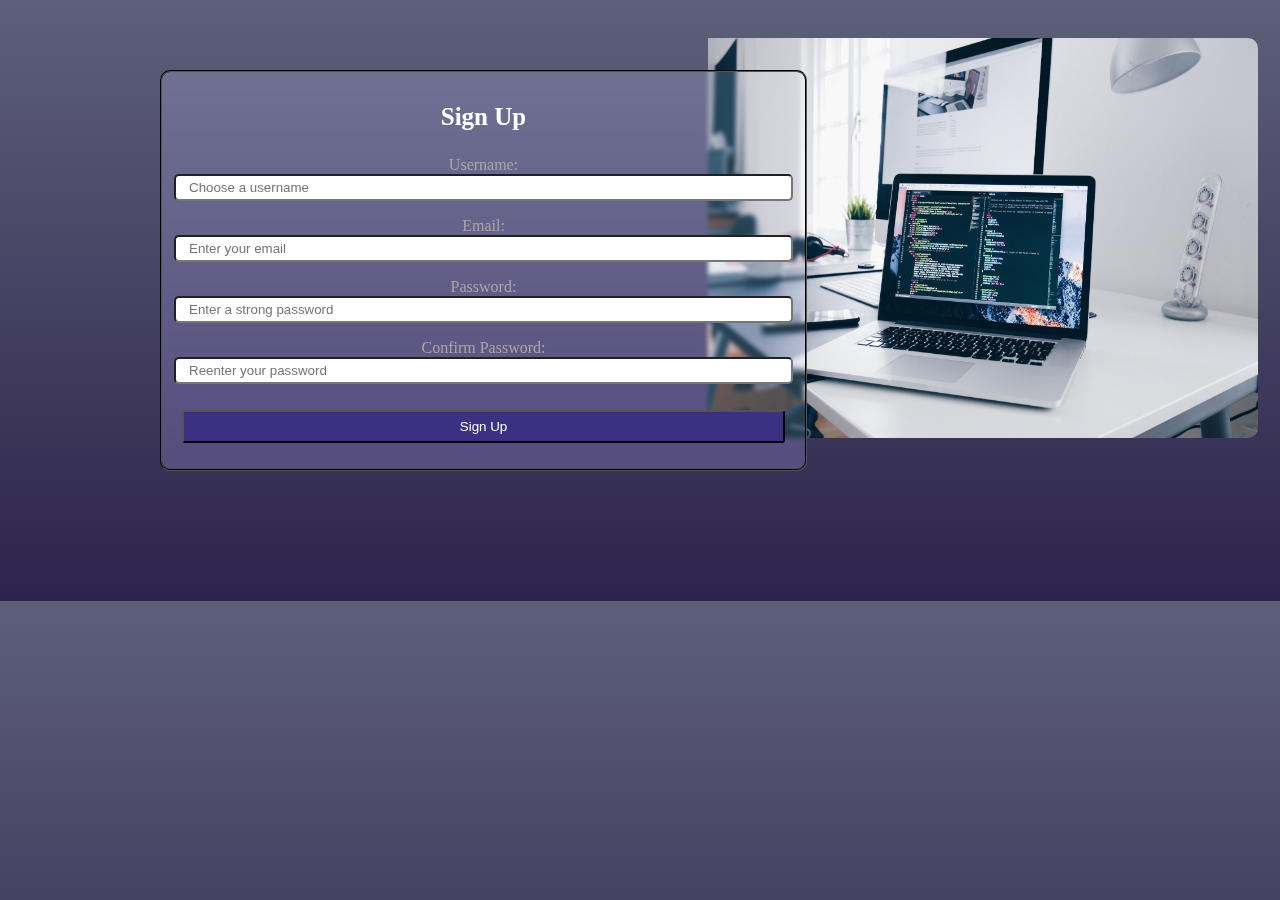
<file: index.html>
<!DOCTYPE html>
<html lang="en">

<head>
    <meta charset="UTF-8">
    <meta http-equiv="X-UA-Compatible" content="IE=edge">
    <meta name="viewport" content="width=device-width, initial-scale=1.0">

    <!--  CSS  -->
    <link rel="stylesheet" href="index.css">

    <title>Sign Up</title>
</head>

<body>
    <!--  Image  -->
    <img src="Sign.jpg" alt="Courses">


    <!--   Formulaire   -->
    <form method="post" id="sign">
        <fieldset>
            <p id="Sign">Sign Up</p>


            <!--  Username  -->
            <p>
                <label>Username:</label>

                <input type="text" id="username" placeholder="Choose a username">

                <label id="Res1">Ne peut pas être vide et comporte au moins 3 caractères et ne peut pas dépasser 25 caractères.</label>
            </p>


            <!--  Email  -->
            <p>
                <label>Email:</label>

                <input type="email" id="email" placeholder="Enter your email">

                <label id="Res2">Est obligatoire, valide et doit être correspondant à un pattern RegEx : example@example.ma</label>
            </p>


            <!--  Password  -->
            <p>
                <label>Password:</label>

                <input type="password" id="Psswd" placeholder="Enter a strong password">

                <label id="Res3">Le mot de passe doit contenir au moins 8 caractères, dont au moins 1 minuscule, 1 majuscule, 1 chiffre et 1 caractère spécial (!@#$%^&amp;*).</label>
            </p>


            <!--  Confirm Password  -->
            <p>
                <label>Confirm Password:</label>

                <input type="password" id="CPsswd" placeholder="Reenter your password">

                <label id="Res4">Le mot de passe de confirmation doit être le même que le mot de passe.</label>
            </p>


            <!--  Sign up button  -->
            <p>
                <input type="button" id="btnz" value="Sign Up">
            </p>
        </fieldset>
    </form>


    <!--    JavaScript    -->
    <script src="index.js"></script>
</body>

</html>
</file>
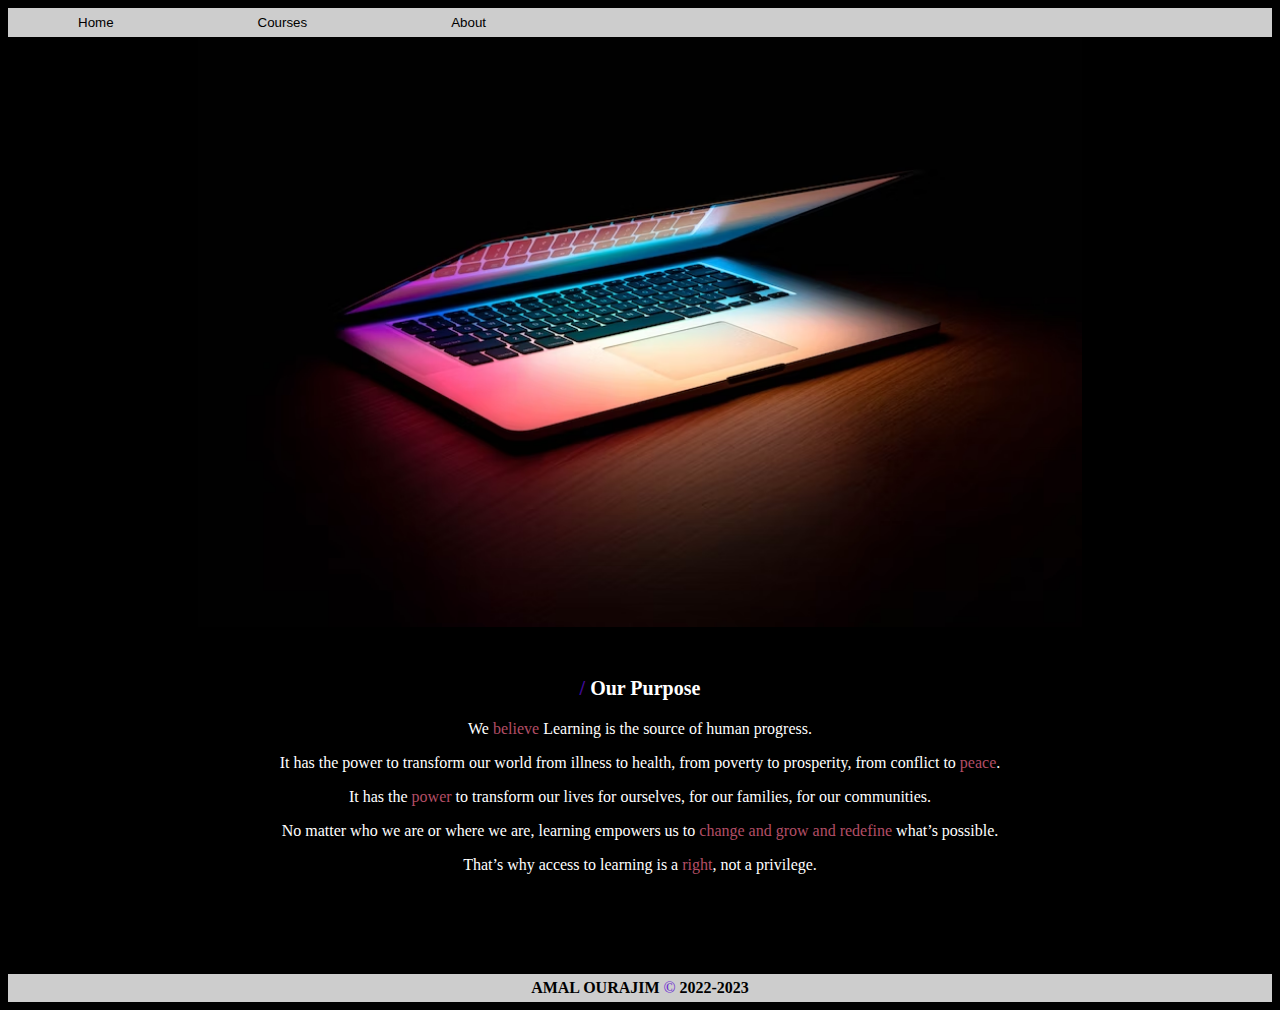
<file: About.html>
<!DOCTYPE html>
<html lang="en">

<head>
    <meta charset="UTF-8">
    <meta http-equiv="X-UA-Compatible" content="IE=edge">
    <meta name="viewport" content="width=device-width, initial-scale=1.0">

    <!-- CSS -->
    <link rel="stylesheet" href="About.css">
    <title>About</title>
</head>

<body>
    <!-- NavBar -->
    <div class="NAVB">
        <input class="NAV" type="button" id="BTNAV1" value="Home">
        <input class="NAV" type="button" id="BTNAV2" value="Courses">
        <input class="NAV" type="button" id="BTNAV3" value="About">
    </div>

    <img src="About.avif" alt="Computer">

    <p style="text-align: center; font-size: 20px; font-weight: bold; color: white; margin-top: 50px;">
        <span style="color: rgb(66, 10, 155);">
            /
        </span> Our Purpose
    </p>

    <div style="color: white;text-align: center;margin: 10px 150px;">
        <p>
            We <span>believe</span> Learning is the source of human progress.
        </p>
        <p>
            It has the power to transform our world from illness to health, from poverty to prosperity, from conflict to <span>peace</span>.
        </p>
        <p>
            It has the <span>power</span> to transform our lives for ourselves, for our families, for our communities.
        </p>
        <p>
            No matter who we are or where we are, learning empowers us to <span>change and grow and redefine</span> what’s possible.
        </p>
        <p>
            That’s why access to learning is a <span>right</span>, not a privilege.
        </p>
    </div>

    <!-- Footer -->
    <footer>
        AMAL OURAJIM <span style="color:rgb(114, 54, 210) ;">&copy</span> 2022-2023
    </footer>

    <!-- JavaScript -->
    <script src="About.js"></script>
</body>

</html>
</file>
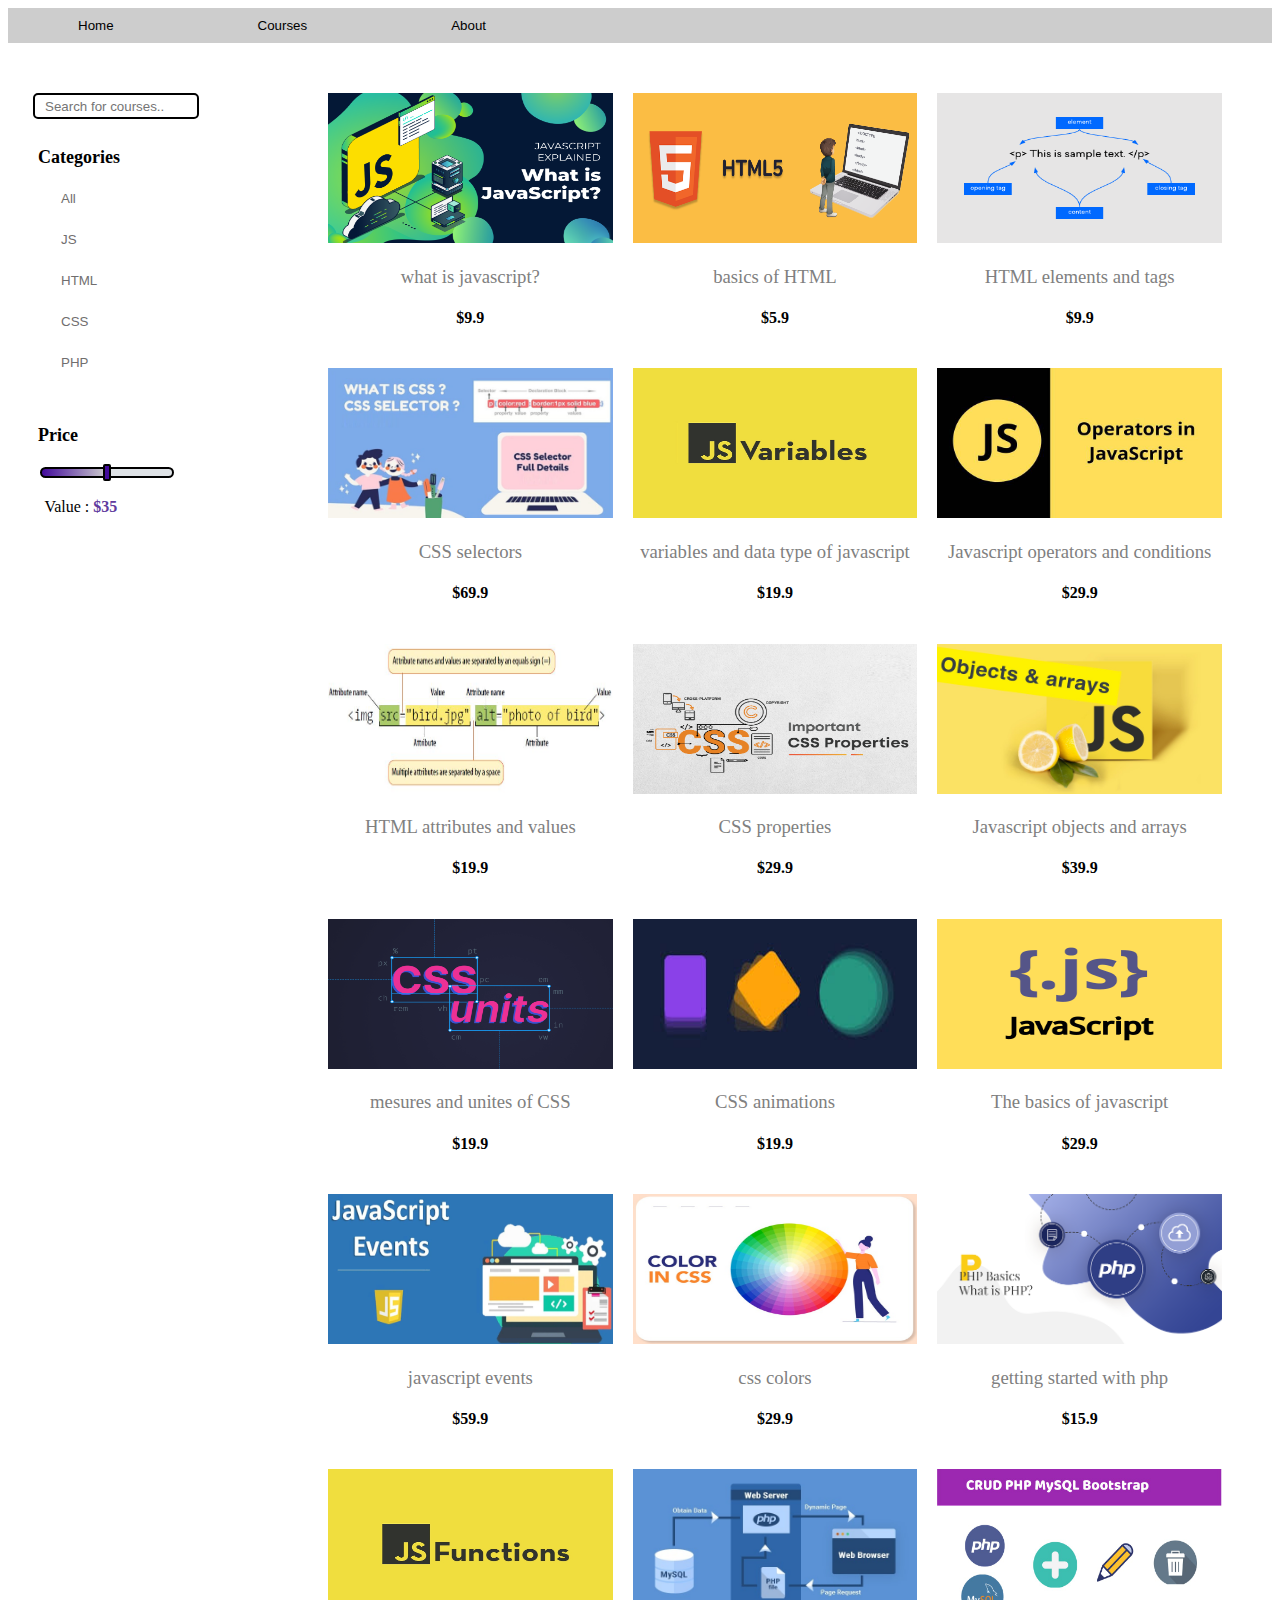
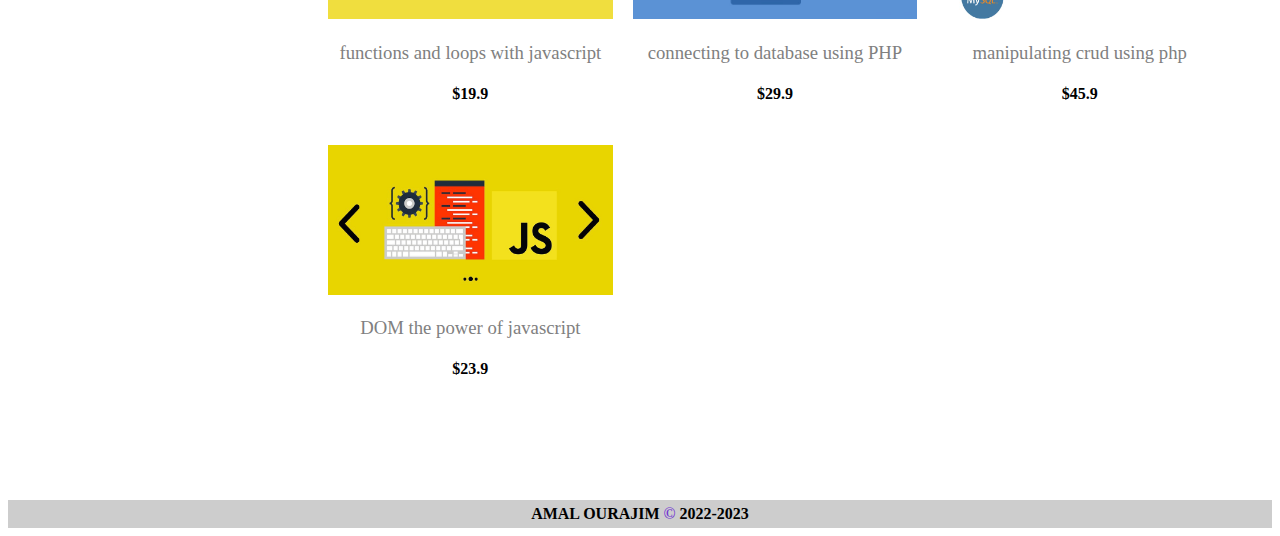
<file: Courses.html>
<!DOCTYPE html>
<html lang="en">

<head>
    <meta charset="UTF-8">
    <meta http-equiv="X-UA-Compatible" content="IE=edge">
    <meta name="viewport" content="width=device-width, initial-scale=1.0">

    <!-- CSS -->
    <link rel="stylesheet" href="Courses.css">
    <title>Courses</title>
</head>

<body>
    <!--     NavBar     -->
    <div class="NAVB">
        <input class="NAV" type="button" id="BTNAV1" value="Home">
        <input class="NAV" type="button" id="BTNAV2" value="Courses">
        <input class="NAV" type="button" id="BTNAV3" value="About">
    </div>


    <div class="Container">
        <div class="Filter">

            <!--     Search Bar     -->
            <input type="text" id="Search" placeholder="Search for courses.." style="margin-bottom: 10px;">

            <!--      Category      -->
            <div class="Categories" id="courses">
                <p style="font-size: 18px;font-weight: bold;">Categories</p>
                <ul> <input class="BT" type="button" value="All"> </ul>
                <ul> <input class="BT" type="button" value="JS"> </ul>
                <ul> <input class="BT" type="button" value="HTML"> </ul>
                <ul> <input class="BT" type="button" value="CSS"> </ul>
                <ul> <input class="BT" type="button" value="PHP"> </ul>
            </div>

            <!--      Price      -->
            <div>
                <p style="margin-top: 50px;font-size: 18px;font-weight: bold;">Price</p>

                <input type="range" id="range" min="0" max="70" oninput="this.nextElementSibling.value = this.value">

                <p style="margin-left: 0.4rem;"> Value :
                    <span id="labelprice" style="color: rgb(97, 59, 158);font-weight: bold;">$35</span>
                </p>
            </div>

        </div>

        <!--      Courses      -->
        <div id="Section" class="menu-item">
        </div>

    </div>

    <!-- Footer -->
    <footer>
        AMAL OURAJIM <span style="color:rgb(114, 54, 210) ;">&copy</span> 2022-2023
    </footer>


    <!--   JavaScript   -->
    <script src="Courses.js"></script>

</body>

</html>
</file>
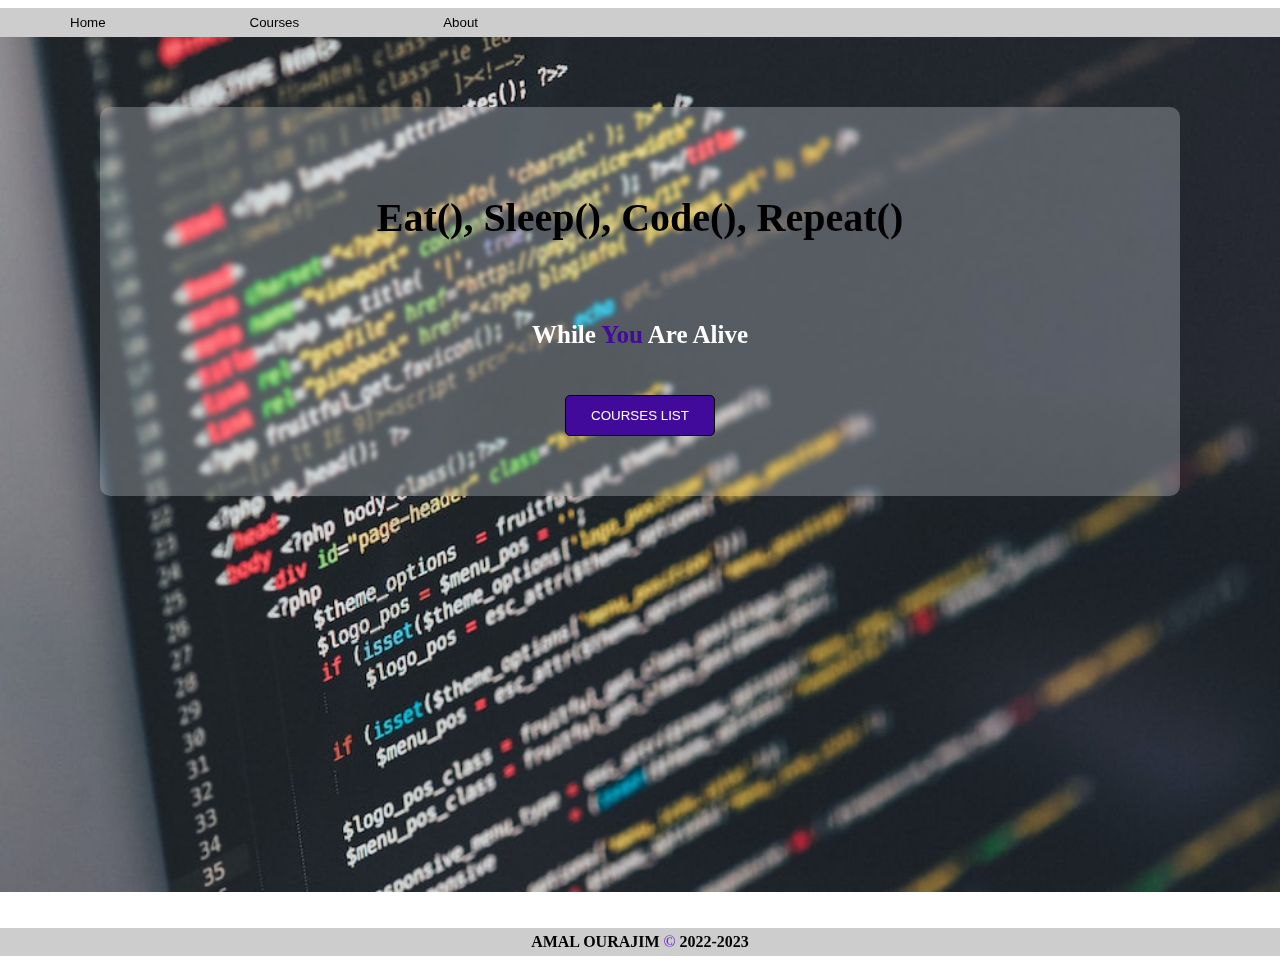
<file: Home.html>
<!DOCTYPE html>
<html lang="en">

<head>
    <meta charset="UTF-8">
    <meta http-equiv="X-UA-Compatible" content="IE=edge">
    <meta name="viewport" content="width=device-width, initial-scale=1.0">

    <!--  CSS  -->
    <link rel="stylesheet" href="Home.css">
    <title>Home</title>
</head>

<body>

    <!--  NavBar  -->
    <div class="NAVB">
        <input class="NAV" type="button" id="BTNAV1" value="Home">
        <input class="NAV" type="button" id="BTNAV2" value="Courses">
        <input class="NAV" type="button" id="BTNAV3" value="About">
    </div>

    <!--   Image   -->
    <section>
        <img id="Main1" src="Main.jpeg" alt="main">
    </section>


    <!--  Container  -->
    <section id="Main2">
        <h1 id="Believe">Eat(), Sleep(), Code(), Repeat()</h1>
        <span style="color: white;">
                <h2>While 
                    <span style="color: rgb(66, 10, 155);">You</span> Are Alive
        </h2>
        </span>
        <input type="button" value="COURSES LIST" class="btnCL" id="btnCL1">
    </section>


    <!--  Random Courses  -->
    <h2>
        <span style="color: rgb(66, 10, 155);">
            /
        </span> Courses
    </h2>

    <div class="container-random-courses">

        <div class="cours">
            <div class="ImageZ"><img class="immg" src="" alt="" id="I1"></div>
            <div class="Description">
                <div class="Title"></div>
                <div class="Price"></div>
            </div>
        </div>

        <div class="cours">
            <div class="ImageZ"><img class="immg" src="" alt="" id="I2"></div>
            <div class="Description">
                <div class="Title"></div>
                <div class="Price"></div>
            </div>
        </div>

        <div class="cours">
            <div class="ImageZ"><img class="immg" src="" alt="" id="I3"></div>
            <div class="Description">
                <div class="Title"></div>
                <div class="Price"></div>
            </div>
        </div>

    </div>

    <!-- All Courses Button -->
    <input type="button" value="All Courses" class="btnCL" id="btnCL2" style="margin-bottom: 50px;">

    <!-- Footer -->
    <footer>
        AMAL OURAJIM <span style="color:rgb(114, 54, 210) ;">&copy</span> 2022-2023
    </footer>


    <!-- JavaScript -->
    <script src="Home.js"></script>
</body>

</html>
</file>
<file: index.css>
/* Body */

body {
    background-image: linear-gradient(to bottom, rgb(93, 96, 120), rgb(45, 35, 77));
    height: 523px;
}


/* Form */

form {
    margin-top: 70px;
    margin-left: 150px;
    margin-right: 600px;
    text-align: center;
    font-family: Bahnschrift Condensed;
}

#Sign {
    font-size: 25px;
    color: white;
    font-weight: bold;
}

fieldset {
    border-radius: 10px;
    border-color: black;
    background-color: hsla(0, 0%, 100%, 0.148);
    backdrop-filter: saturate(150%) blur(2px);
    color: darkblue;
}

label {
    color: rgb(173, 165, 165);
}

input {
    padding: 4px 425px 4px 13px;
    text-align: left;
    border-radius: 5px;
}


/* Error */

#Res1,
#Res2,
#Res3,
#Res4 {
    display: none;
    color: red;
}


/* Image */

img {
    position: absolute;
    margin-left: 700px;
    margin-top: -2rem;
    width: 550px;
    height: 400px;
    border-radius: 0px 10px 10px 0px;
}


/* Button */

#btnz {
    color: white;
    background-color: rgb(59, 48, 129);
    border-color: black;
    border-radius: 3px;
    padding: 7px 276px;
    margin-top: 10px;
    transition: background-color 0.4s, color 0.3s;
}

#btnz:hover {
    cursor: pointer;
    background-color: rgba(159, 150, 209, 0.342);
    color: black;
}
</file>
<file: About.css>
/* Body */

body {
    font-family: Bahnschrift Condensed;
    background-color: black;
}


/* NavBar */

.NAVB {
    background-color: rgb(205, 205, 205);
}

.NAV {
    background-color: rgb(205, 205, 205);
    border: none;
    padding: 7px 20px;
    margin-left: 50px;
    margin-right: 50px;
    transition: background-color 0.4s, color 0.15s, padding 0.3s, margin-left 0.3s;
}

.NAV:hover {
    background-color: rgb(66, 10, 155);
    color: white;
    padding: 7px 70px;
    margin-left: 0px;
    margin-right: 0px;
    cursor: pointer;
}


/* Image */

img {
    display: block;
    margin-left: auto;
    margin-right: auto;
    width: 70%;
}


/* Span */

span {
    color: rgb(179, 78, 102);
}


/* Footer */

footer {
    background-color: rgb(205, 205, 205);
    padding-top: 5px;
    padding-bottom: 5px;
    margin-top: 100px;
    text-align: center;
    font-weight: bold;
}
</file>
<file: Courses.css>
/* Body */

body {
    font-family: Bahnschrift Condensed;
}


/* NavBar */

.NAVB {
    background-color: rgb(205, 205, 205);
    margin-bottom: 50px;
}

.NAV {
    background-color: rgb(205, 205, 205);
    border: none;
    padding: 10px 20px;
    margin-left: 50px;
    margin-right: 50px;
    transition: background-color 0.4s, color 0.15s, padding 0.3s, margin-left 0.3s;
}

.NAV:hover {
    background-color: rgb(66, 10, 155);
    color: white;
    padding: 10px 70px;
    margin-left: 0px;
    margin-right: 0px;
    cursor: pointer;
}


/* Search Bar */

#Search {
    width: 150px;
    height: 20px;
    margin-left: -5px;
    border: 2px solid black;
    border-radius: 5px;
    padding-left: 10px;
}


/* Filter's side grid */

.Container {
    display: grid;
    grid-template-columns: 320px 1fr;
}


/* Filter */

.Filter {
    margin-left: 30px;
    border-color: black;
}


/* Category */

.BT {
    border: none;
    border-color: transparent;
    background-color: white;
    margin-left: -2rem;
    padding: 5px 15px;
    cursor: pointer;
    color: rgb(112, 110, 110);
    transition: background-color 0.4s, color 0.15s, padding 0.3s;
}

.BT:hover {
    background-color: rgb(66, 10, 155);
    color: white;
    padding: 5px 40px;
}


/* Price */

#range {
    border-radius: 8px;
    height: 7px;
    width: 130px;
    border: 2px solid black;
    -webkit-appearance: none;
}

input[type='range']::-webkit-slider-thumb {
    width: 8px;
    -webkit-appearance: none;
    height: 17px;
    background-color: rgb(66, 10, 155);
    border: 2px solid black;
    border-radius: 2px;
}


/* Courses */

#Section {
    margin-right: 50px;
    cursor: pointer;
}

.menu-item {
    display: grid;
    grid-template-columns: repeat(3, 1fr);
    gap: 20px;
}


/* Image */

.photo {
    width: 100%;
    height: 150px;
}


/* Title */

h3 {
    text-align: center;
    color: grey;
    font-weight: lighter;
}


/* Price */

h4 {
    text-align: center;
}


/* Dispay of courses */

.hiddenElement {
    display: none;
}


/* Footer */

footer {
    background-color: rgb(205, 205, 205);
    padding-top: 5px;
    padding-bottom: 5px;
    margin-top: 100px;
    text-align: center;
    font-weight: bold;
}
</file>
<file: Home.css>
/* Body */

body {
    font-family: Bahnschrift Condensed;
    text-align: center;
}


/* Default Margin */

* {
    margin-left: auto;
    margin-right: auto;
}


/* NavBar */

.NAVB {
    background-color: rgb(205, 205, 205);
    text-align: left;
}

.NAV {
    background-color: rgb(205, 205, 205);
    border: none;
    padding: 7px 20px;
    margin-left: 50px;
    margin-right: 50px;
    transition: background-color 0.4s, color 0.15s, padding 0.3s, margin-left 0.3s;
}

.NAV:hover {
    background-color: rgb(66, 10, 155);
    color: white;
    padding: 7px 70px;
    margin-left: 0px;
    margin-right: 0px;
    cursor: pointer;
}


/* Image */

#Main1 {
    display: block;
    margin-left: auto;
    margin-right: auto;
    width: 100%;
    height: 95%;
    position: absolute;
}


/* Transparent Container */

#Main2 {
    text-align: center;
    border-radius: 10px;
    border-color: black;
    background-color: hsla(0, 0%, 96%, 0.267);
    backdrop-filter: saturate(150%) blur(2px);
    margin: 70px 100px 30px 100px;
    padding: 60px;
}

h1 {
    font-size: 40px;
}

h2 {
    text-align: center;
    font-size: 25px;
    margin-top: 50px;
    margin-top: 5rem;
}


/* Courses List's Button */

.btnCL {
    color: white;
    background-color: rgb(66, 10, 155);
    border-radius: 5px;
    border: 1.4px solid;
    border-color: black;
    margin-top: 25px;
    padding: 12px 25px;
    cursor: pointer;
    transition: opacity 0.15s, background-color 0.3s, color 0.10s, border-color 0.3s;
}

.btnCL:hover {
    opacity: 0.7;
    background-color: rgba(255, 255, 255, 0.68);
    color: rgb(66, 10, 155);
    border-color: rgb(66, 10, 155);
}


/* Image + Title + Price */

.cours {
    cursor: pointer;
}

.immg {
    width: 100%;
    height: 130px;
}

.Description {
    display: grid;
    grid-template-rows: repeat(3, 1fr);
    row-gap: -2rem;
}

.Title {
    color: rgb(124, 118, 118);
}

.Price {
    font-weight: bold;
}


/* 3 Courses */

.container-random-courses {
    display: grid;
    grid-template-columns: repeat(3, 1fr);
    column-gap: 20px;
}


/* Footer */

footer {
    background-color: rgb(205, 205, 205);
    padding-top: 5px;
    padding-bottom: 5px;
    text-align: center;
    font-weight: bold;
}
</file>
